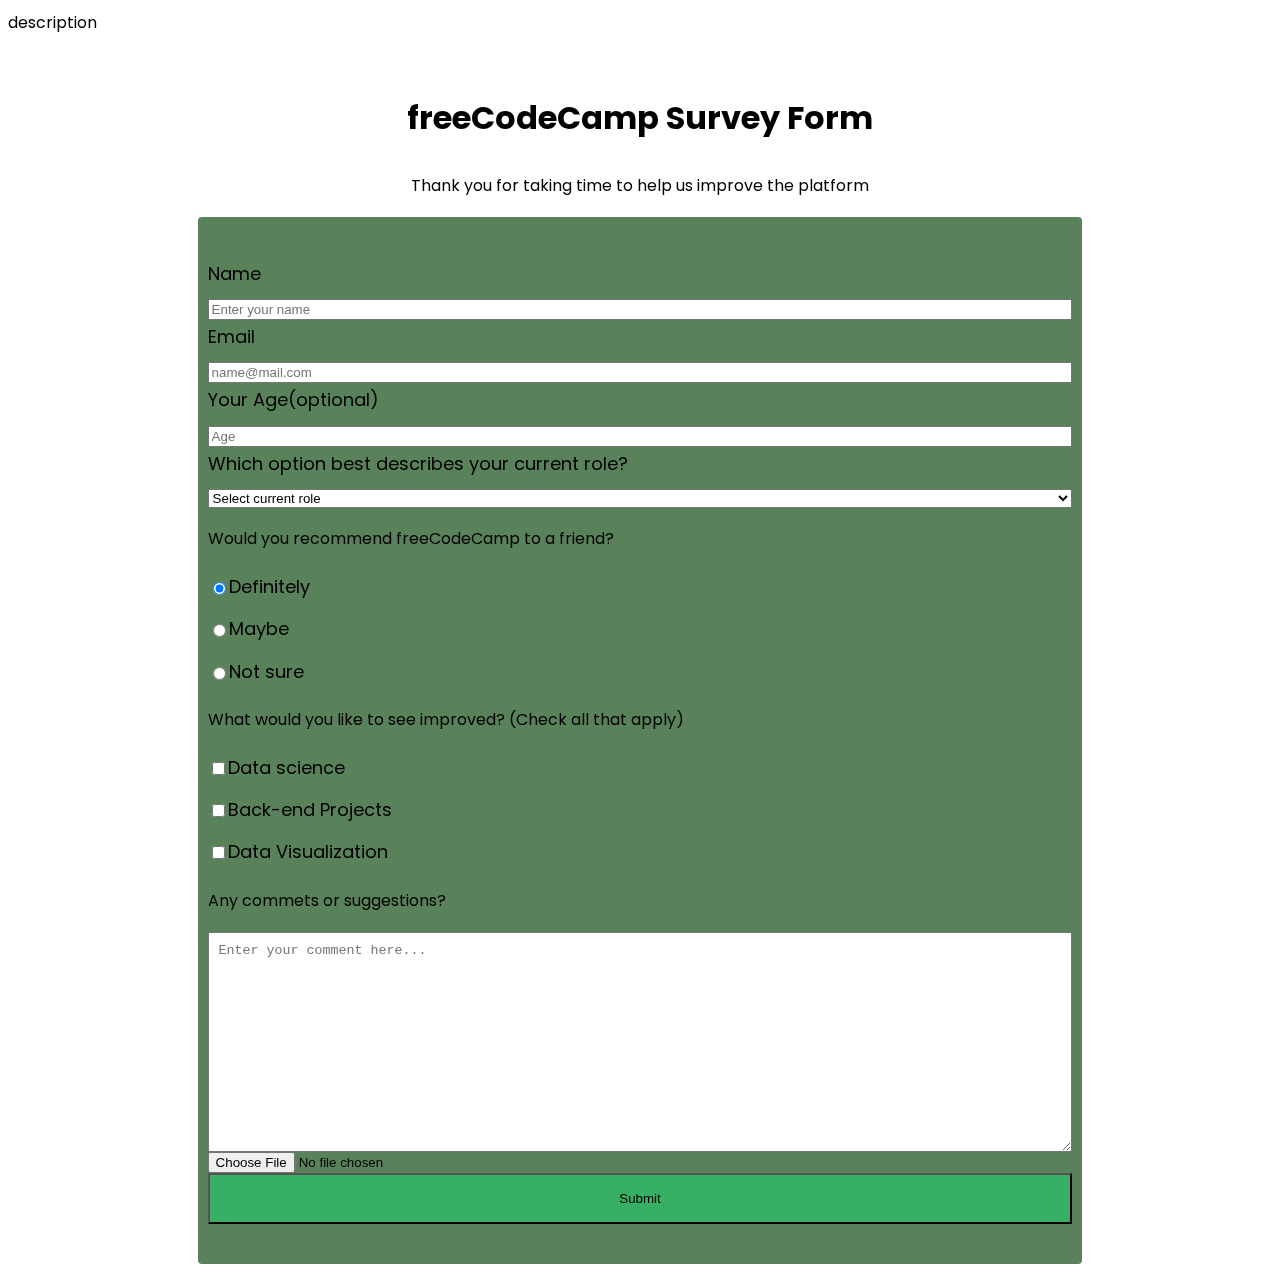
<file: index.html>
description
<script src="https://cdn.freecodecamp.org/testable-projects-fcc/v1/bundle.js"></script>
<!DOCTYPE html>
<html lang="en">

<head>
    <meta charset="UTF-8" />
    <meta name="viewport" content="width=device-width, initial-scale=1.0" />
    <title>Responsive Survey</title>

    <link rel="stylesheet" href="survey.css" />
</head>

<body>
    <div class="container">
        <h1 id="title" class="text-center">freeCodeCamp Survey Form</h2>
            <p id="description" class="description text-center">Thank you for taking time to help us improve the
                platform</p>

            <form id="survey-form">

                <div class="form-group">
                    <label id="name-label" for="name">Name</label>
                    <input type="text" name="name" id="name" class="form-control" placeholder="Enter your name"
                        required />
                </div>
                <div class="form-group">
                    <label id="email-label" for="mail">Email</label>
                    <input type="email" name="email" id="email" class="form-control" placeholder="name@mail.com"
                        required />
                </div>
                <div class="form-group">
                    <label id="number-label" for="age">Your Age
                        <span class="clue">(optional)</span></label>
                    <input type="number" name="age" id="number" min="16" max="1000" class="form-control"
                        placeholder="Age" />
                </div>


                <div class="form-group">
                    <label id="dropdown">Which option best describes your current role?</label>
                    <select id="dropdown" name="role" class="form-control" required>
                        <option disabled selected value>Select current role</option>
                        <option value="student">Student</option>
                        <option value="job">Full Time Job</option>
                    </select>
                </div>
                <div class="form-group">
                    <p>Would you recommend freeCodeCamp to a friend?</p>
                    <label>
                        <input type="radio" name="user-recommend" value="definitely" class="input-radio"
                            checked />Definitely
                    </label>
                    <label>
                        <input type="radio" name="user-recommend" value="maybe" class="input-radio" />Maybe
                    </label>
                    <label><input type="radio" name="user-recommend" value="not-sure" class="input-radio" />Not
                        sure</label>
                </div>
                <!--   Checkboxen erledigen!!   -->
                <div class="form-group">
                    <p>
                        What would you like to see improved?
                        <span class="clue">(Check all that apply)</span>
                    </p>
                    <label>
                        <input name="" value="data-science" type="checkbox" class="input-checkbox" />Data science
                    </label>
                    <label>
                        <input name="prefer" value="back-end-projects" type="checkbox" class="input-checkbox" />Back-end
                        Projects</label>
                    <label>
                        <input name="prefer" value="data-visualization" type="checkbox" class="input-checkbox" />Data
                        Visualization
                    </label>
                </div>
                <div>
                    <p>Any commets or suggestions?</p>
                    <textarea id="comments" class="input-textarea" name="comment"
                        placeholder="Enter your comment here..."></textarea>
                </div>
                <div class="form-group">
                    <input class="upload-button" type="file">
                </div>
                <div class="form-group">
                    <button type="submit" id="submit" class="submit-button">Submit</button>
                </div>
            </form>

            <body>

</html>
</file>
<file: survey.css>
@import url('https://fonts.googleapis.com/css?family=Poppins:200i,400&display=swap');

:root {
  --background-violett: rgb(83, 49, 90);
  --background-bright: rgba(72, 116, 72, 0.9);
  --color-green: #37af65;
}

*::before {
    box-sizing: border-box;
}

body {
  font-family: 'Poppins', sans-serif;
  /* background-color: var(--background-violett); */
  font-size: 1rem;
  font-weight: 400;
  line-height: 1.9;
}
body::before {
  content: '';
  position: fixed;
  top: 0;
  left: 0;
  height: 100%;
  width: 100%;
  z-index: -1;
  background: var(--color-darkblue);
  background-image:
    url(https://cdn.freecodecamp.org/testable-projects-fcc/images/survey-form-background.jpeg);
  background-size: cover;
  background-repeat: no-repeat;
  background-position: center;
}
.container {
  width: 70%;
  margin: 3.125rem auto 0 auto;
}
form {
  background: var(--background-bright);
  padding: 2.5rem 0.625rem;
  border-radius: 0.25rem;
}
.form-control {
    display: block;
    width: 100%;
}
/* Dieser Code schein mit CSS Flexbox gemacht zu sein. 
Ich muss es mir wohl nochmal ansehen. */

  label {
    display: flex;
    align-items: center;
    font-size: 1.125rem;
    margin-bottom: 0.5rem;
}
.text-center {
  text-align: center;
}
.upload-button {

    width: 100%;
    cursor: pointer;
}
  .submit-button {
    display: block;
    width: 100%;
    background: var(--color-green);
    cursor: pointer;
    padding: 1rem;
}

.input-textarea {
  min-height: 220px;
  align-items: center;
  width: 100%;
  padding: 0.625rem;
  resize: vertical;
}
</file>
